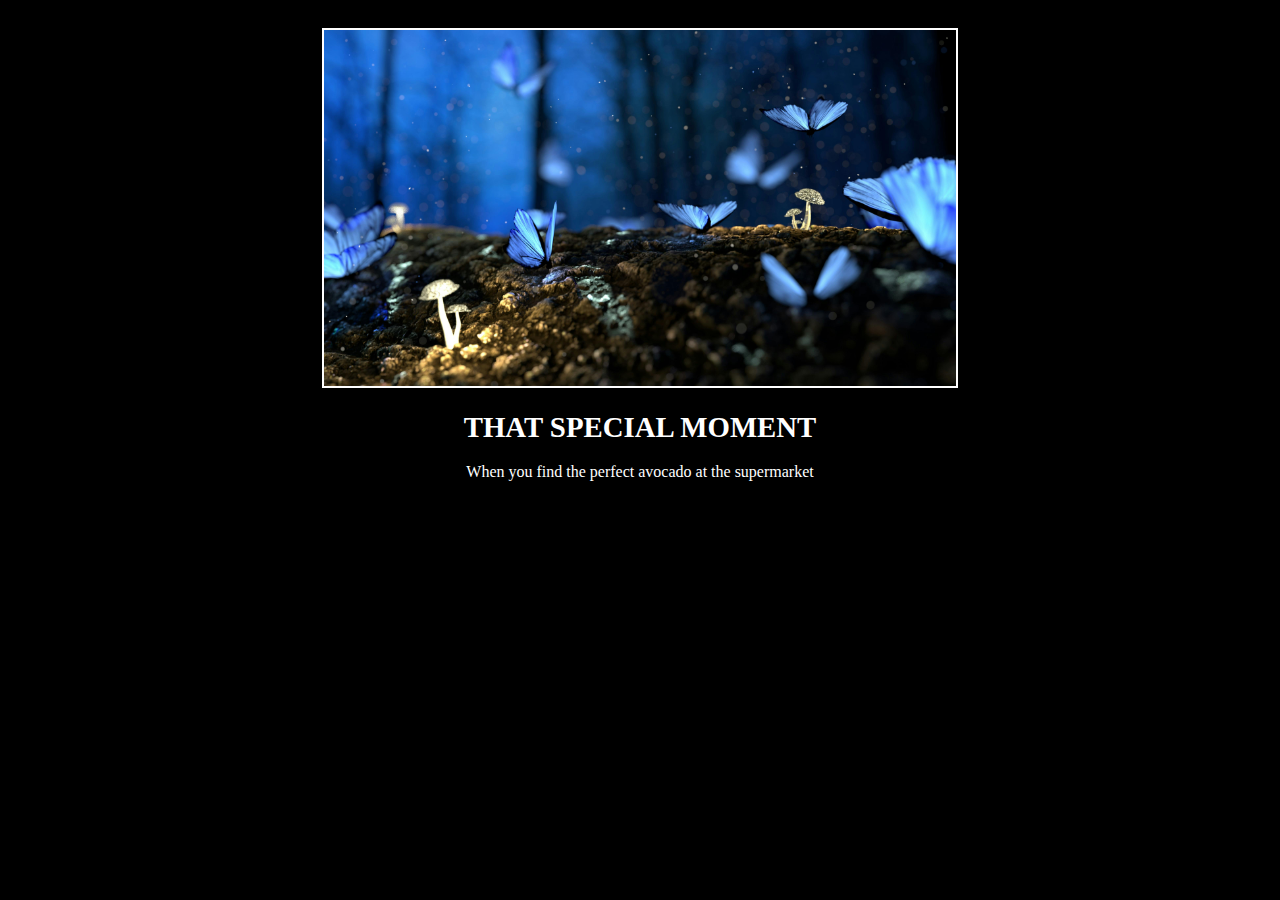
<file: index.html>
<!DOCTYPE html>
<html lang="en">
<head>
    <meta charset="UTF-8">
    <meta name="viewport" content="width=device-width, initial-scale=1.0">
    <title>box model</title>
    <link rel="stylesheet" href="style.css">
</head>
<body>
    <div class="aaa">
        <img class="imgg" src="photoo.jpg" alt="">
        <h1>THAT SPECIAL MOMENT</h1>
        <p>When you find the perfect avocado at the supermarket</p>
    </div>
    
</body>
</html>
</file>
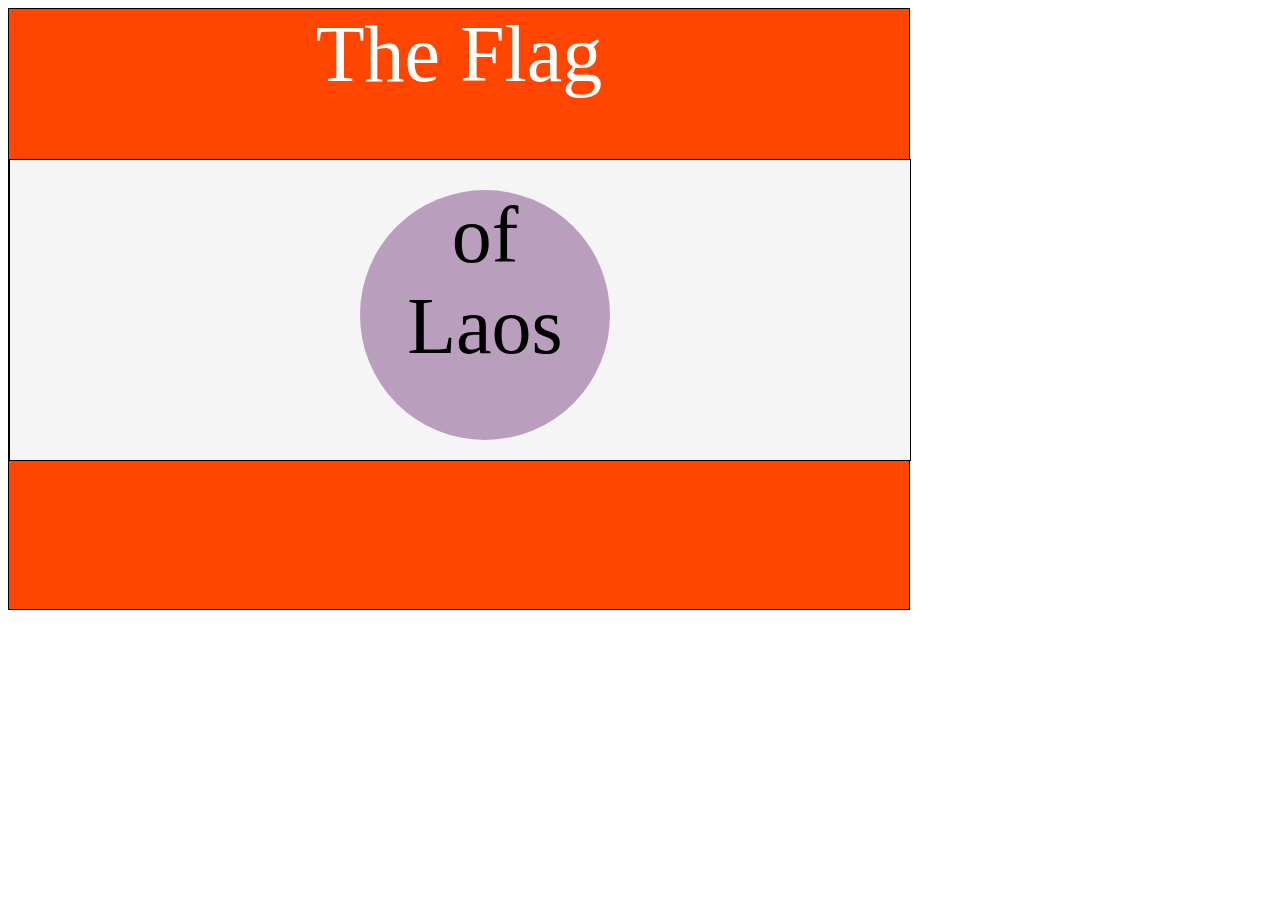
<file: flag_project/index1.html>
<!DOCTYPE html>
<html lang="en">
<head>
    <meta charset="UTF-8">
    <meta name="viewport" content="width=device-width, initial-scale=1.0">
    <title>Flag of India</title>
    <link rel="stylesheet" href="style1.css">
    
</head>
<body>
    <div class="flag">
        <p>The Flag</p>
        <div>
            <div>
                <p>of </p>
                <p>Laos</p>
            </div>
        
        </div>
    </div>
</body>
</html>
</file>
<file: style.css>
body{
    background-color:black;
    color:white;
}

h1{
    font-size:1.8rem;
}

.aaa{
  
    text-align: center;
}

.imgg{
    margin-top:20px;
    border:2px solid white;
    width:50%;
}
</file>
<file: flag_project/style1.css>
.flag{
    width:900px;
    height:600px;
    background-color:orangered;
    text-align: center;
    border:1px solid black;
    position:relative;

}

.flag > div{ 
    width:100%;
    height:300px;
    background-color: whitesmoke;
    border:1px solid black;
    position:absolute;
    top:150px;
}

.flag > div >div{
    width:250px;
    height:250px;
    background-color: rgb(185, 158, 189);
    border-radius: 70%;
    position: relative;
    top: 30px;
    left: 350px;

}

p{
    margin:0;
    font-size:5rem;
    text-align: center;
    color:white;
}

.flag >div >div  p{
    color:black;
}
</file>
